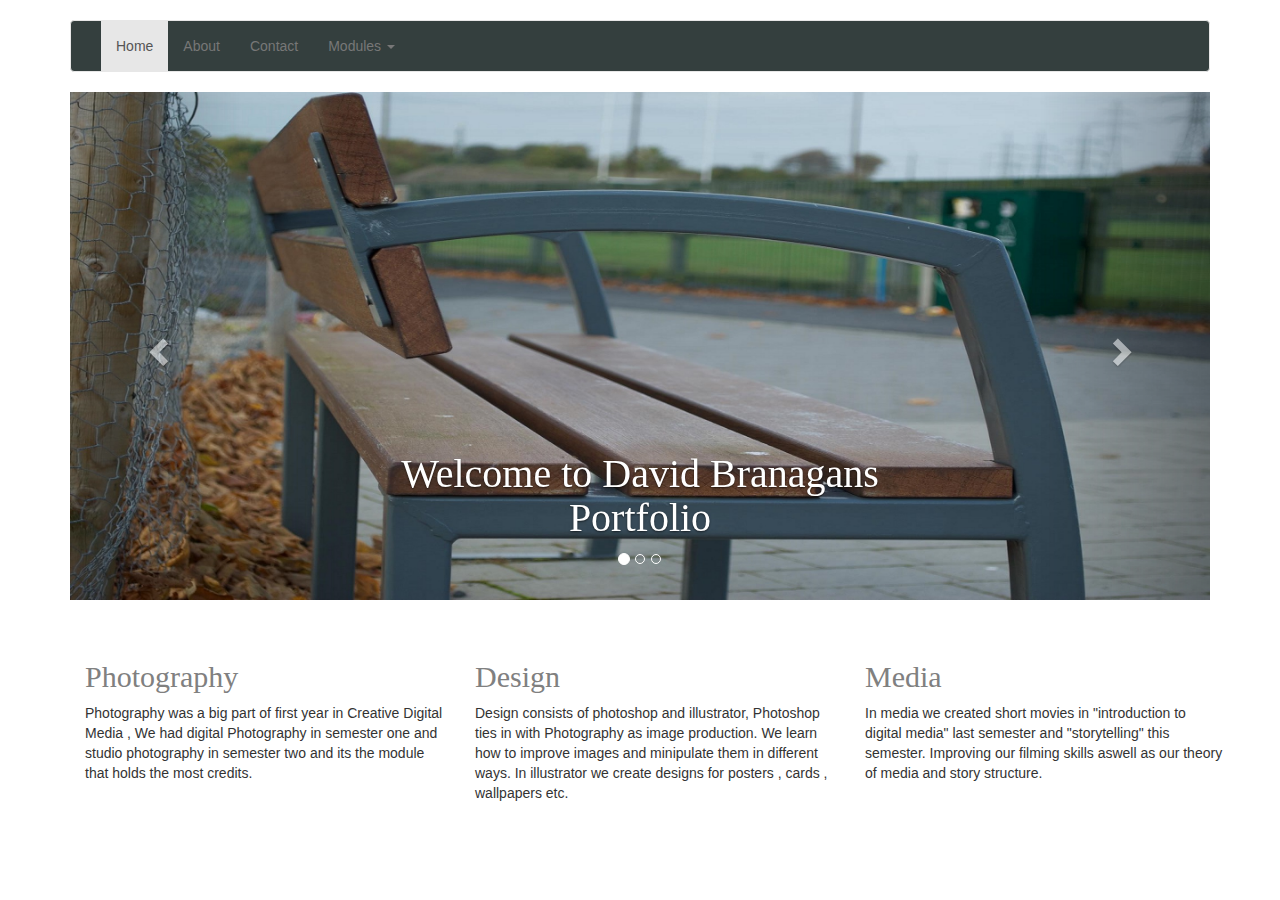
<file: index.html>
<!DOCTYPE html>
<html>
<html lang"en">
<head>
<title> Home Page </title>
<link rel="stylesheet" href="https://maxcdn.bootstrapcdn.com/bootstrap/3.3.7/css/bootstrap.min.css" integrity="sha384-BVYiiSIFeK1dGmJRAkycuHAHRg32OmUcww7on3RYdg4Va+PmSTsz/K68vbdEjh4u" crossorigin="anonymous">
<link href="css_min/homestyle_min.css" rel="stylesheet" type="text/css">
</head>

<body>

	
	<div class="container">

	 <nav class="navbar navbar-default">
        <div class="container-fluid">
          <div class="navbar-header">
            <button type="button" class="navbar-toggle collapsed" data-toggle="collapse" data-target="#navbar" aria-expanded="false" aria-controls="navbar">
              <span class="sr-only">Toggle navigation</span>
              <span class="icon-bar"></span>
              <span class="icon-bar"></span>
              <span class="icon-bar"></span>
            </button>
          
          </div>
          <div id="navbar" class="navbar-collapse collapse">
            <ul class="nav navbar-nav">
              <li class="active"><a href="#">Home</a></li>
              <li><a href="aboutme.html">About</a></li>
              <li><a href="contact.html">Contact</a></li>
              <li class="dropdown">
                <a href="#" class="dropdown-toggle" data-toggle="dropdown" role="button" aria-haspopup="true" aria-expanded="false">Modules <span class="caret"></span></a>
                <ul class="dropdown-menu">
                  <li><a href="photography.html">Photography</a></li>
                  <li><a href="#">design</a></li>
                  <li><a href="#">media</a></li>
                  
                </ul>
              </li>
            
          </div><!--/.nav-collapse -->
        </div><!--/.container-fluid -->
      </nav>



      <div id="myCarousel" class="carousel slide" data-ride="carousel">
      <!-- Indicators -->
      <ol class="carousel-indicators">
        <li data-target="#myCarousel" data-slide-to="0" class="active"></li>
        <li data-target="#myCarousel" data-slide-to="1"></li>
        <li data-target="#myCarousel" data-slide-to="2"></li>
      </ol>
      <div class="carousel-inner" role="listbox">
        <div class="item active">
          <img class="first-slide" src="images/bench.jpg" alt="First slide">
          <div class="container">
            <div class="carousel-caption">
              <h1>Welcome to David Branagans <br> Portfolio</h1>
              
              
            </div>
          </div>
        </div>
        <div class="item">
          <img class="second-slide" src="images/greenland2.png" alt="Second slide">
          <div class="container">
            <div class="carousel-caption">
              
          
            </div>
          </div>
        </div>
        <div class="item">
          <img class="third-slide" src="images/forest2.png" alt="Third slide">
          <div class="container">
            <div class="carousel-caption">
             
            </div>
          </div>
        </div>
      </div>
      <a class="left carousel-control" href="#myCarousel" role="button" data-slide="prev">
        <span class="glyphicon glyphicon-chevron-left" aria-hidden="true"></span>
        <span class="sr-only">Previous</span>
      </a>
      <a class="right carousel-control" href="#myCarousel" role="button" data-slide="next">
        <span class="glyphicon glyphicon-chevron-right" aria-hidden="true"></span>
        <span class="sr-only">Next</span>
      </a>
    </div><!-- /.carousel -->
<br>
<br>

 <div class="container">
      <!-- Example row of columns -->
      <div class="row">
        <div class="col-md-4">
          <a href="photography.html"><h2>Photography</h2></a>
          <p>Photography was a big part of first year in Creative Digital Media , We had digital Photography in semester one and studio photography in semester two and its the module that holds the most credits.  </p>
       
        </div>
        <div class="col-md-4">
          <a href="design.html"><h2>Design</h2></a>
          <p> Design consists of photoshop and illustrator, Photoshop ties in with Photography as image production. We learn how to improve images and minipulate them in different ways. In illustrator we create designs for posters , cards , wallpapers etc.  </p>
    
       </div>
        <div class="col-md-4">
          <a href="media.html"><h2>Media</h2></a>
          <p>In media we created short movies in "introduction to digital media" last semester and "storytelling" this semester. Improving our filming skills aswell as our theory of media and story structure.</p>
        
        </div>
      </div>
      <br>
      <br>
      <br>
      <br>
	</div>

<!--Javascript link-->

<script src="https://ajax.googleapis.com/ajax/libs/jquery/2.2.4/jquery.min.js"></script>
<script src="https://maxcdn.bootstrapcdn.com/bootstrap/3.3.7/js/bootstrap.min.js" integrity="sha384-Tc5IQib027qvyjSMfHjOMaLkfuWVxZxUPnCJA7l2mCWNIpG9mGCD8wGNIcPD7Txa" crossorigin="anonymous"></script>
</body
<</html>
</file>
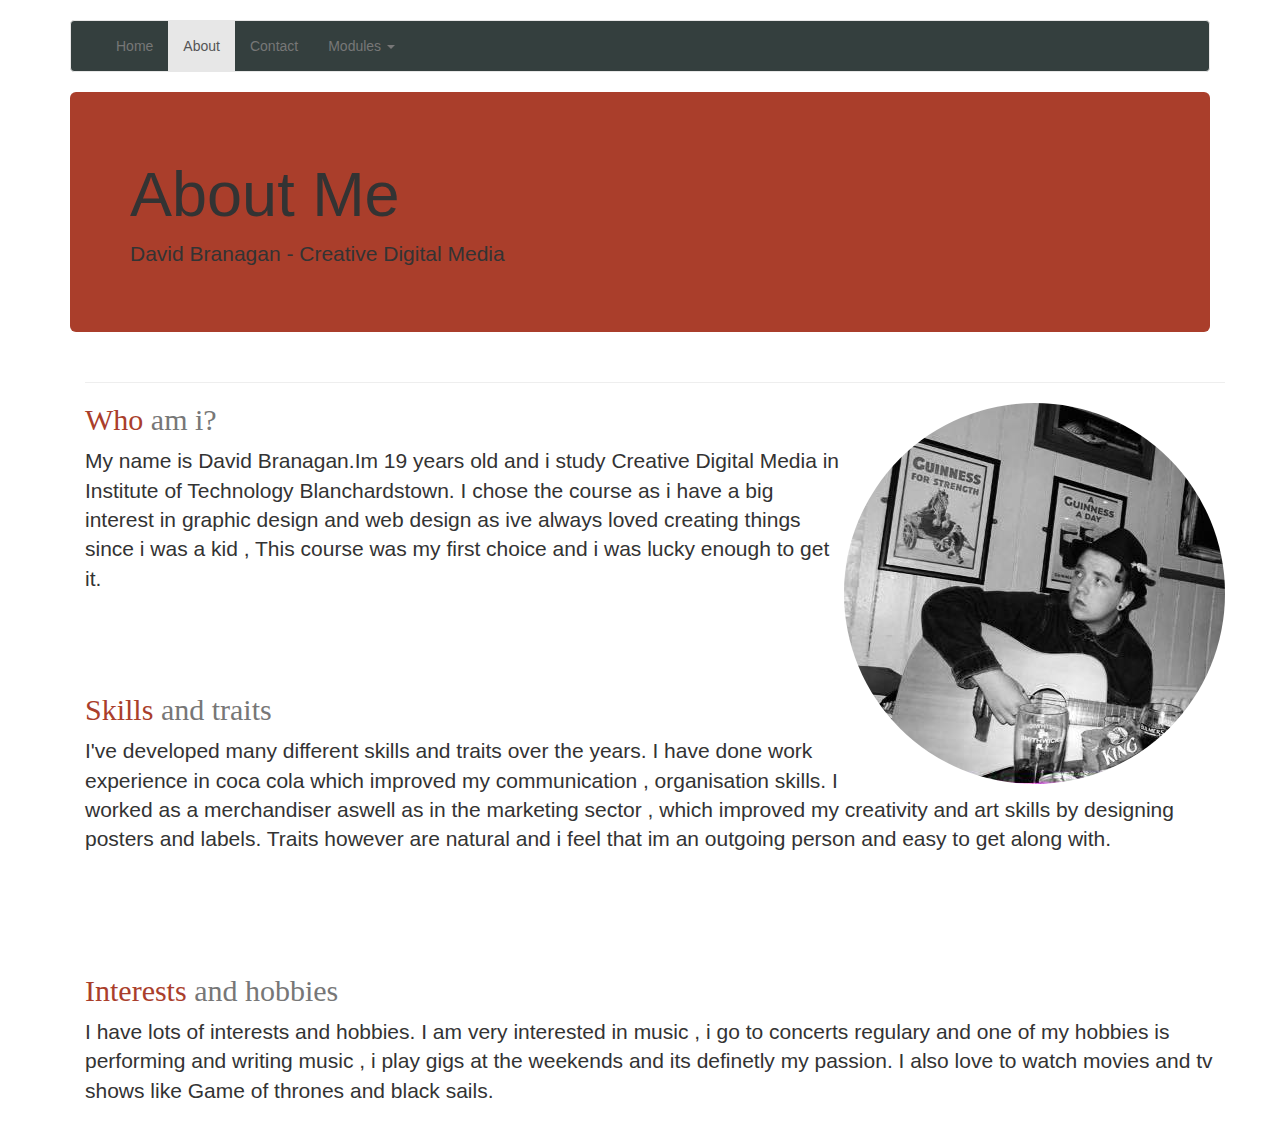
<file: aboutme.html>
<!DOCTYPE html>
<html>
<html lang"en">
<head>
<title> About me </title>
<link rel="stylesheet" href="https://maxcdn.bootstrapcdn.com/bootstrap/3.3.7/css/bootstrap.min.css" integrity="sha384-BVYiiSIFeK1dGmJRAkycuHAHRg32OmUcww7on3RYdg4Va+PmSTsz/K68vbdEjh4u" crossorigin="anonymous">
<link href="css_min/about_min.css" rel="stylesheet" type="text/css">
</head>

<body>

  
  <div class="container">

   <nav class="navbar navbar-default">
        <div class="container-fluid">
          <div class="navbar-header">
            <button type="button" class="navbar-toggle collapsed" data-toggle="collapse" data-target="#navbar" aria-expanded="false" aria-controls="navbar">
              <span class="sr-only">Toggle navigation</span>
              <span class="icon-bar"></span>
              <span class="icon-bar"></span>
              <span class="icon-bar"></span>
            </button>
          
          </div>
          <div id="navbar" class="navbar-collapse collapse">
            <ul class="nav navbar-nav">
              <li><a href="index.html">Home</a></li>
              <li class="active"><a href="#">About</a></li>
              <li><a href="contact.html">Contact</a></li>
              <li class="dropdown">
                <a href="#" class="dropdown-toggle" data-toggle="dropdown" role="button" aria-haspopup="true" aria-expanded="false">Modules <span class="caret"></span></a>
                <ul class="dropdown-menu">
                  <li><a href="photography.html">Photography</a></li>
                  <li><a href="design.html">design</a></li>
                  <li><a href="media.html">media</a></li>
                  
                </ul>
              
            
          </div><!--/.nav-collapse -->
        </div><!--/.container-fluid -->
      </nav>

      
      <div class="jumbotron">
      


       
  <h1> About Me</h1>
  <p>David Branagan - Creative Digital Media</p>
  </div>


   <div class="container">

        <hr class="featurette-divider">

        <!-- First Featurette -->
        <div class="featurette" id="about">
            <img class="featurette-image img-circle img-responsive pull-right" src="images/me.jpg">
            <h2 class="featurette-heading">Who
                <span class="text-muted">am i?</span>
            </h2>
            <p class="lead">My name is David Branagan.Im 19 years old and i study Creative Digital Media in Institute of Technology Blanchardstown. I chose the course as i have a big interest in graphic design and web design as ive always loved creating things since i was a kid , This course was my first choice and i was lucky enough to get it. </p>
        </div>

        <div class="featurette" id="about">
            
            <h2 class="featurette-heading2">Skills
                <span class="text-muted">and traits</span>
            </h2>
            <p class="lead">I've developed many different skills and traits over the years. I have done work experience in coca cola which improved my communication , organisation skills. I worked as a merchandiser aswell as in the marketing sector , which improved my creativity and art skills by designing posters and labels.
            Traits however are natural and i feel that im an outgoing person and easy to get along with.  </p>
        </div>
     
     <div class="featurette" id="about">
            
            <h2 class="featurette-heading3">Interests
                <span class="text-muted">and hobbies</span>
            </h2>
            <p class="lead">I have lots of interests and hobbies. I am very interested in music , i go to concerts regulary and one of my hobbies is performing and writing music , i play gigs at the weekends and its definetly my passion. I also love to watch movies and tv shows like Game of thrones and black sails.  </p>
        </div>
     



      

        

  </div>

<!--Javascript link-->

<script src="https://ajax.googleapis.com/ajax/libs/jquery/2.2.4/jquery.min.js"></script>
<script src="https://maxcdn.bootstrapcdn.com/bootstrap/3.3.7/js/bootstrap.min.js" integrity="sha384-Tc5IQib027qvyjSMfHjOMaLkfuWVxZxUPnCJA7l2mCWNIpG9mGCD8wGNIcPD7Txa" crossorigin="anonymous"></script>
</body>
</html>
</file>
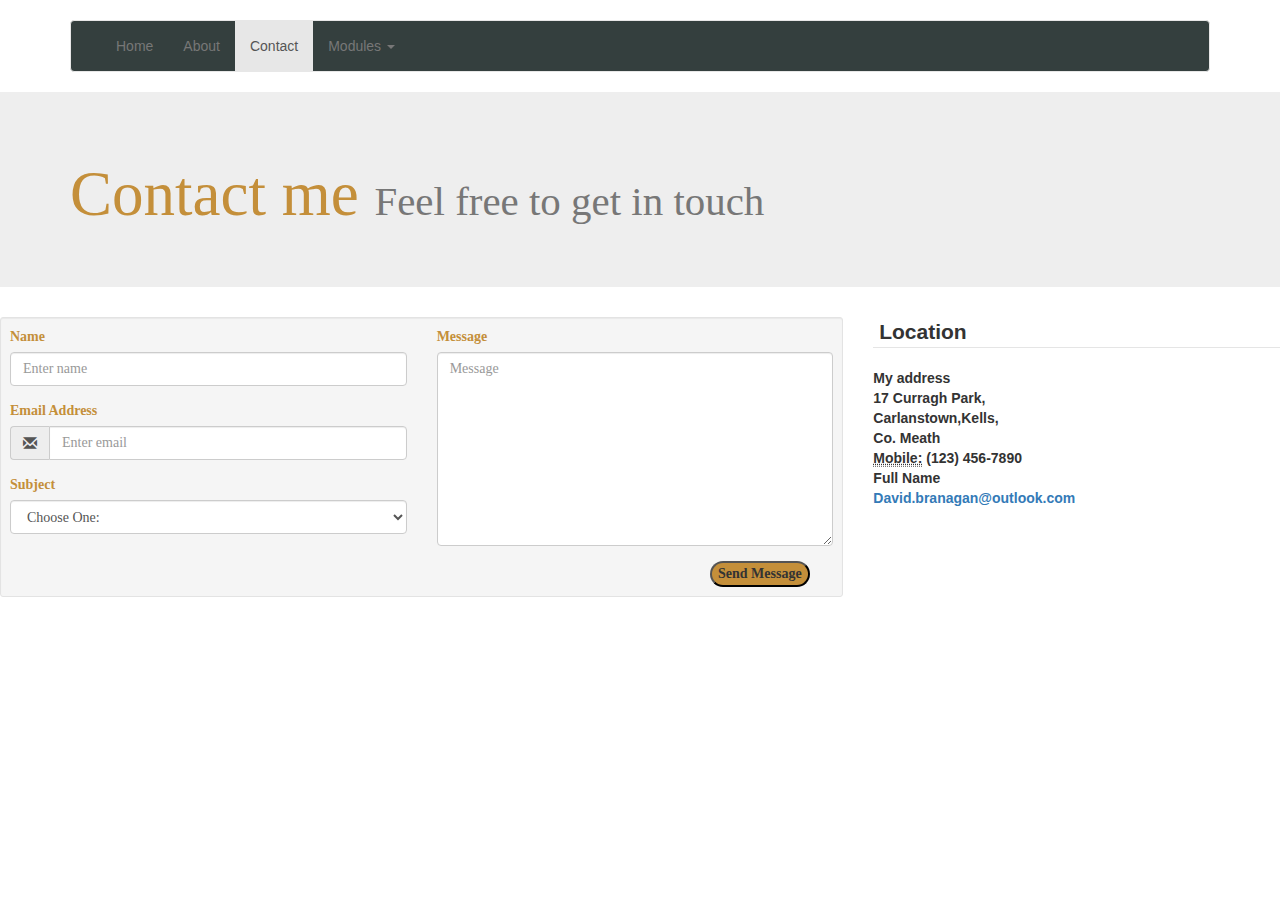
<file: contact.html>
<!DOCTYPE html>
<html>
<html lang"en">
<head>
<title> Contact Page </title>
<link rel="stylesheet" href="https://maxcdn.bootstrapcdn.com/bootstrap/3.3.7/css/bootstrap.min.css" integrity="sha384-BVYiiSIFeK1dGmJRAkycuHAHRg32OmUcww7on3RYdg4Va+PmSTsz/K68vbdEjh4u" crossorigin="anonymous">
<link href="css_min/contact_min.css" rel="stylesheet" type="text/css">
</head>

<body>

	
	<div class="container">

	 <nav class="navbar navbar-default">
        <div class="container-fluid">
          <div class="navbar-header">
            <button type="button" class="navbar-toggle collapsed" data-toggle="collapse" data-target="#navbar" aria-expanded="false" aria-controls="navbar">
              <span class="sr-only">Toggle navigation</span>
              <span class="icon-bar"></span>
              <span class="icon-bar"></span>
              <span class="icon-bar"></span>
            </button>
          
          </div>
          <div id="navbar" class="navbar-collapse collapse">
            <ul class="nav navbar-nav">
              <li><a href="index.html">Home</a></li>
              <li><a href="aboutme.html">About</a></li>
              <li class="active"><a href="contact.html">Contact</a></li>
              <li class="dropdown">
                <a href="#" class="dropdown-toggle" data-toggle="dropdown" role="button" aria-haspopup="true" aria-expanded="false">Modules <span class="caret"></span></a>
                <ul class="dropdown-menu">
                  <li><a href="photography.html">Photography</a></li>
                  <li><a href="design.html">design</a></li>
                  <li><a href="media.html">media</a></li>
                  
                </ul>
              </li>
            
          </div><!--/.nav-collapse -->
        </div><!--/.container-fluid -->
      </nav>
</div>

 
      <div class="jumbotron jumbotron-sm">
    <div class="container">
        <div class="row">
            <div class="col-sm-12 col-lg-12">
                <h1 class="h1">
                    Contact me <small>Feel free to get in touch</small></h1>
            </div>
        </div>
    </div>
</div>


<div class="form">
    <div class="row">
        <div class="col-md-8">
            <div class="well well-sm">
                <form>
                <div class="row">
                    <div class="col-md-6">
                        <div class="form-group">
                            <label for="name">
                                Name</label>
                            <input type="text" class="form-control" id="name" placeholder="Enter name" required="required" />
                        </div>
                        <div class="form-group">
                            <label for="email">
                                Email Address</label>
                            <div class="input-group">
                                <span class="input-group-addon"><span class="glyphicon glyphicon-envelope"></span>
                                </span>
                                <input type="email" class="form-control" id="email" placeholder="Enter email" required="required" /></div>
                        </div>
                        <div class="form-group">
                            <label for="subject">
                                Subject</label>
                            <select id="subject" name="subject" class="form-control" required="required">
                                <option value="na" selected="">Choose One:</option>
                                <option value="suggestions">Suggestions</option>
                                <option value="product">queries</option>
                            </select>
                        </div>
                    </div>
                    <div class="col-md-6">
                        <div class="form-group">
                            <label for="name">
                                Message</label>
                            <textarea name="message" id="message" class="form-control" rows="9" cols="25" required="required"
                                placeholder="Message"></textarea>
                        </div>
                    </div>
                    <div class="col-md-12">
                        <button type="submit" class="button" id="btnContactUs">
                          </a><strong>Send Message<strong></button>
                    </div>
                </div>
                </form>
            </div>
        </div>
        <div class="col-md-4">
            <form>
            <legend><span class="glyphicon glyphicon-gl            <address>
obe"></span> Location</legend>
                <strong>My address</strong><br>
                17 Curragh Park, <br>
                Carlanstown,Kells,<br>
                Co. Meath<br>
                <abbr title="Phone">
                    Mobile:</abbr>
                (123) 456-7890
            </address>
            <address>
                <strong>Full Name</strong><br>
                <a href="mailto:David.branagan@outlook.com">David.branagan@outlook.com</a>
            </address>
            </form>
        </div>
      </div>
    </div>


<!--Javascript link-->

<script src="https://ajax.googleapis.com/ajax/libs/jquery/2.2.4/jquery.min.js"></script>
<script src="https://maxcdn.bootstrapcdn.com/bootstrap/3.3.7/js/bootstrap.min.js" integrity="sha384-Tc5IQib027qvyjSMfHjOMaLkfuWVxZxUPnCJA7l2mCWNIpG9mGCD8wGNIcPD7Txa" crossorigin="anonymous"></script>
</body
<</html>
</file>
<file: css_min/homestyle_min.css>
h1,h2{font-family:verdana}.navbar{background-color:#343F3E;margin-top:20px}h1{color:#fff;margin-top:180px;font-size:40px}h2{color:grey;text-shadow:50px}
</file>
<file: css_min/about_min.css>
.featurette-heading,.featurette-heading2,.featurette-heading3{color:#AA3E2B;font-family:verdana}.jumbotron{background-color:#AA3E2B;margin-top:20px}.navbar{background-color:#343F3E;margin-top:20px}#services{margin-top:400px}.img1{height:500px;width:500px}.featurette-heading2{margin-top:100px}.featurette-heading3{margin-top:120px}
</file>
<file: css_min/contact_min.css>
.navbar{background-color:#343F3E;margin-top:20px}.form-group,.jumbotron{color:#C48F3A;font-family:verdana}.button{background-color:#C48F3A;border-radius:30px;font-family:verdana;margin-left:700px}
</file>
